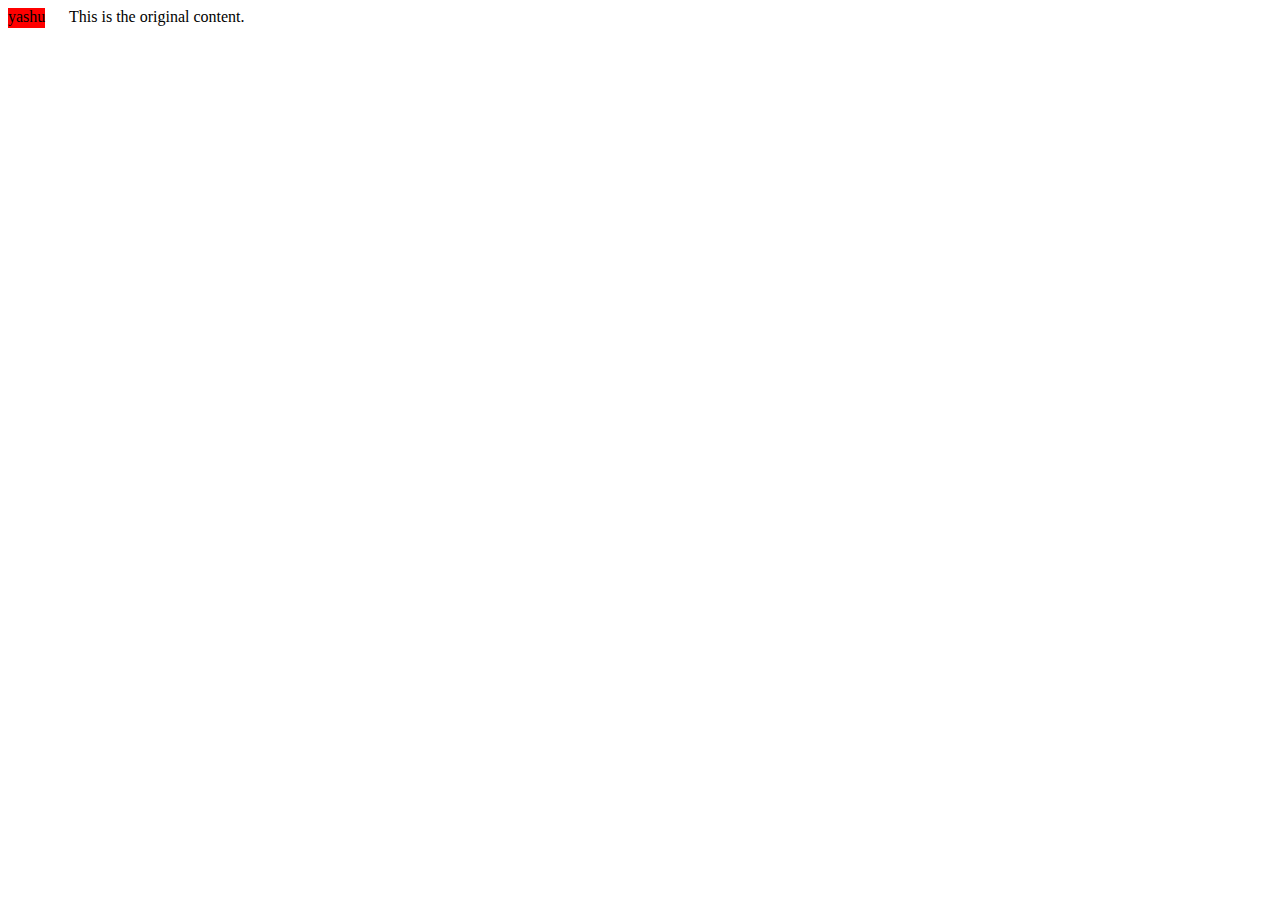
<file: static/css/test.html>
<!DOCTYPE html>
<html lang="en">

<head>
    <meta charset="UTF-8">
    <meta name="viewport" content="width=device-width, initial-scale=1.0">
    <title>Pseudo-Element Example</title>
    <style>
        .example::before {
            content: "yashu";
            display: inline-block;
            width: 120x;
            height: 20px;
            background-color: red;
            margin-right: 20px;
        }
    </style>
</head>

<body>
    <div class="example">
        This is the original content.
    </div>
</body>

</html>
</file>
